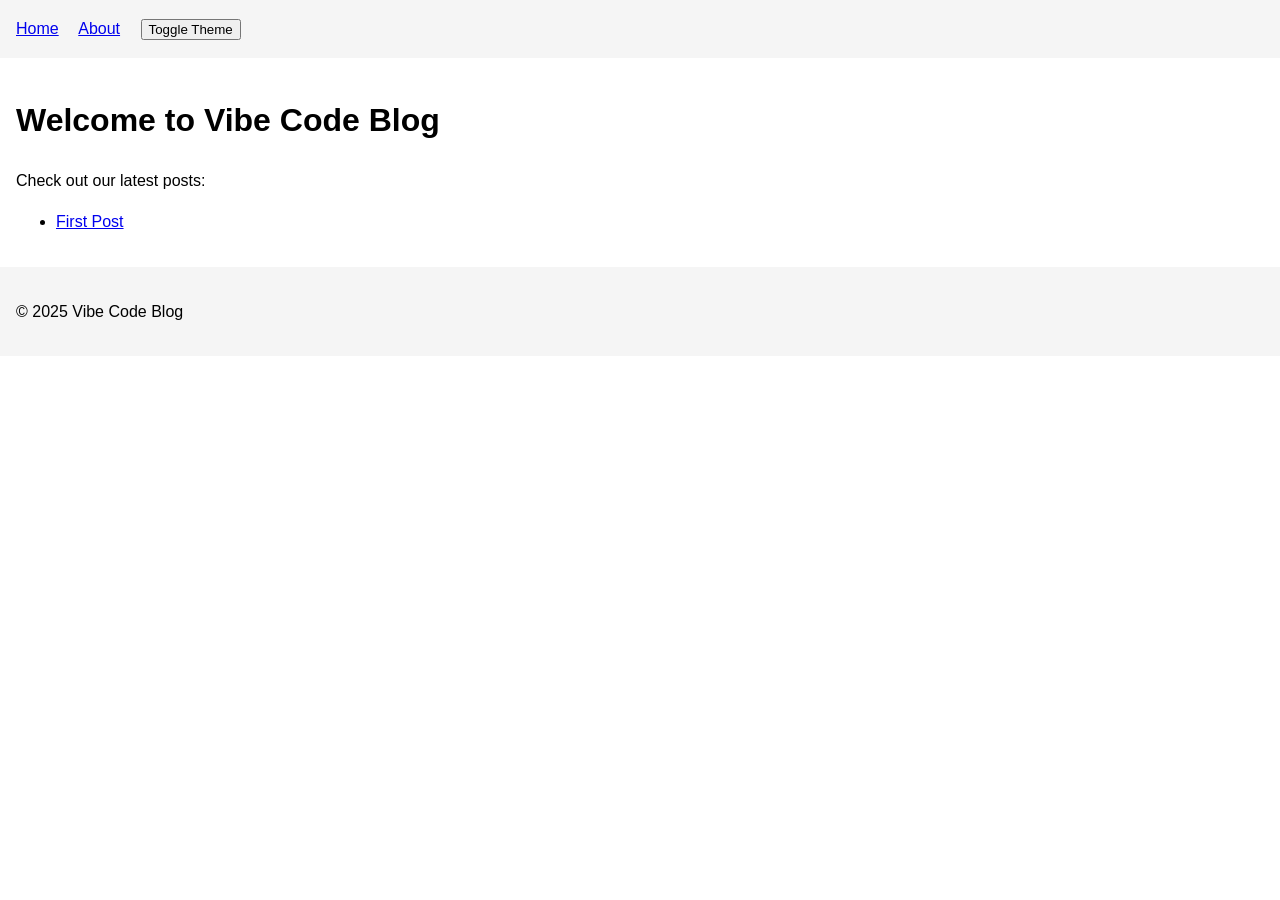
<file: index.html>
<!DOCTYPE html>
<html lang="en">
<head>
  <meta charset="UTF-8">
  <meta name="viewport" content="width=device-width, initial-scale=1.0">
  <title>Vibe Code Blog</title>
  <link rel="stylesheet" href="assets/css/styles.css">
</head>
<body>
  <header>
    <nav>
      <a href="index.html">Home</a>
      <a href="about.html">About</a>
      <button id="theme-toggle">Toggle Theme</button>
    </nav>
  </header>
  <main>
    <h1>Welcome to Vibe Code Blog</h1>
    <p>Check out our latest posts:</p>
    <ul>
      <li><a href="posts/first-post.html">First Post</a></li>
    </ul>
  </main>
  <footer>
    <p>&copy; 2025 Vibe Code Blog</p>
  </footer>
  <script src="assets/js/theme-toggle.js"></script>
</body>
</html>
</file>
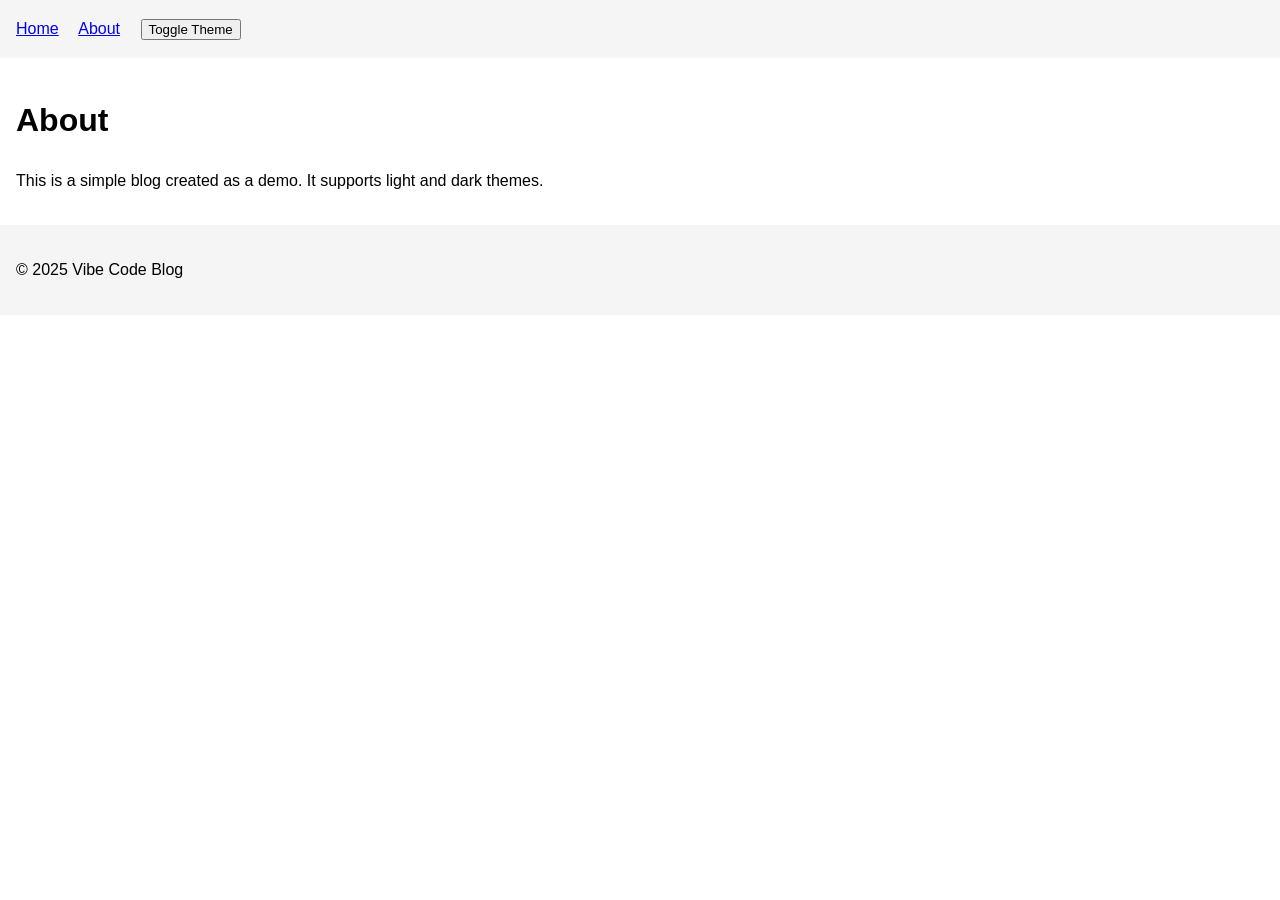
<file: about.html>
<!DOCTYPE html>
<html lang="en">
<head>
  <meta charset="UTF-8">
  <meta name="viewport" content="width=device-width, initial-scale=1.0">
  <title>About - Vibe Code Blog</title>
  <link rel="stylesheet" href="assets/css/styles.css">
</head>
<body>
  <header>
    <nav>
      <a href="index.html">Home</a>
      <a href="about.html">About</a>
      <button id="theme-toggle">Toggle Theme</button>
    </nav>
  </header>
  <main>
    <h1>About</h1>
    <p>This is a simple blog created as a demo. It supports light and dark themes.</p>
  </main>
  <footer>
    <p>&copy; 2025 Vibe Code Blog</p>
  </footer>
  <script src="assets/js/theme-toggle.js"></script>
</body>
</html>
</file>
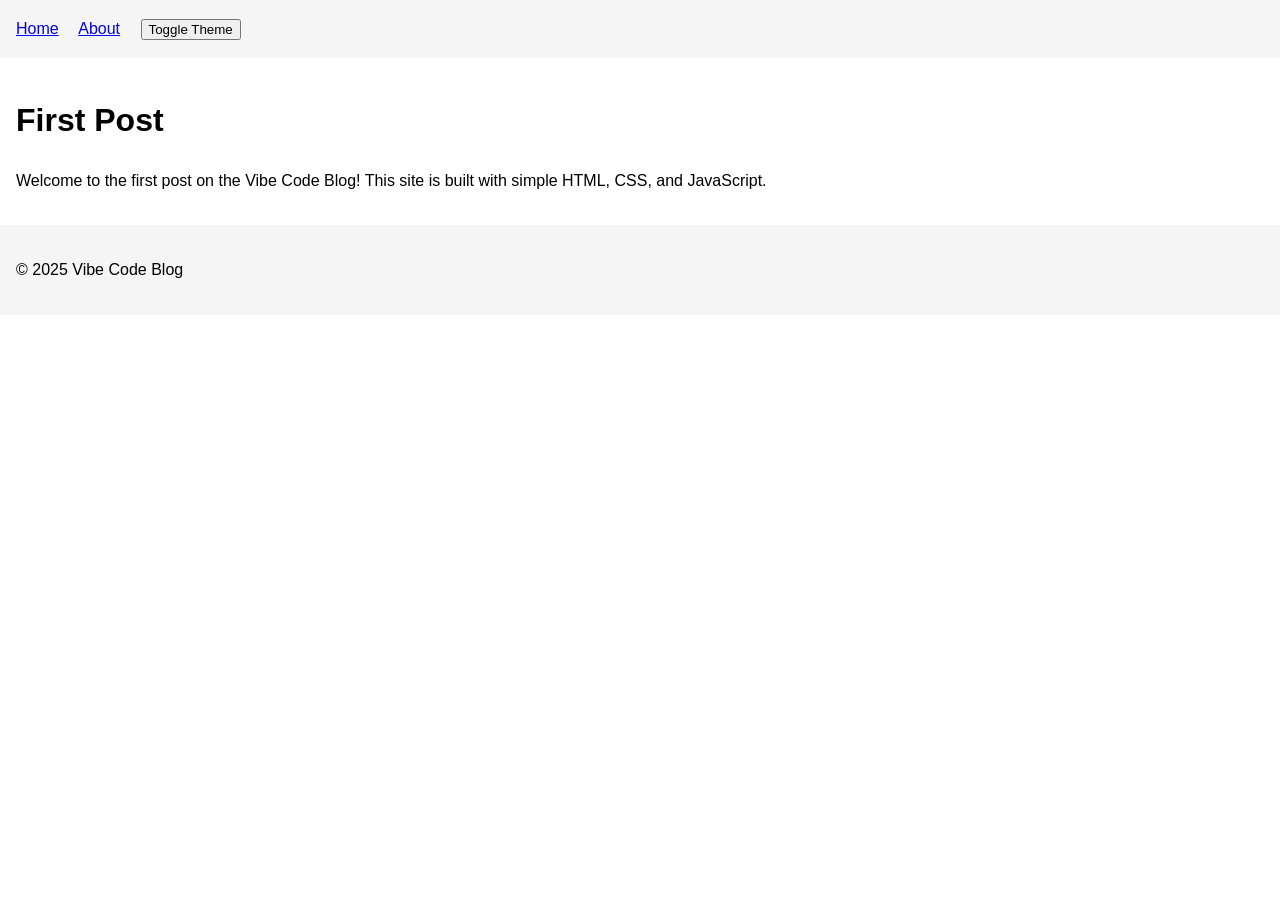
<file: posts/first-post.html>
<!DOCTYPE html>
<html lang="en">
<head>
  <meta charset="UTF-8">
  <meta name="viewport" content="width=device-width, initial-scale=1.0">
  <title>First Post - Vibe Code Blog</title>
  <link rel="stylesheet" href="../assets/css/styles.css">
</head>
<body>
  <header>
    <nav>
      <a href="../index.html">Home</a>
      <a href="../about.html">About</a>
      <button id="theme-toggle">Toggle Theme</button>
    </nav>
  </header>
  <main>
    <h1>First Post</h1>
    <p>Welcome to the first post on the Vibe Code Blog! This site is built with simple HTML, CSS, and JavaScript.</p>
  </main>
  <footer>
    <p>&copy; 2025 Vibe Code Blog</p>
  </footer>
  <script src="../assets/js/theme-toggle.js"></script>
</body>
</html>
</file>
<file: assets/css/styles.css>
/* Basic styles */
body {
  font-family: Arial, sans-serif;
  margin: 0;
  padding: 0;
  line-height: 1.6;
  transition: background-color 0.3s, color 0.3s;
}

header, footer {
  background-color: #f5f5f5;
  padding: 1rem;
}

header nav a {
  margin-right: 1rem;
}

main {
  padding: 1rem;
}

/* Dark mode */
body.dark {
  background-color: #1a1a1a;
  color: #eaeaea;
}

body.dark header, body.dark footer {
  background-color: #333;
}
</file>
